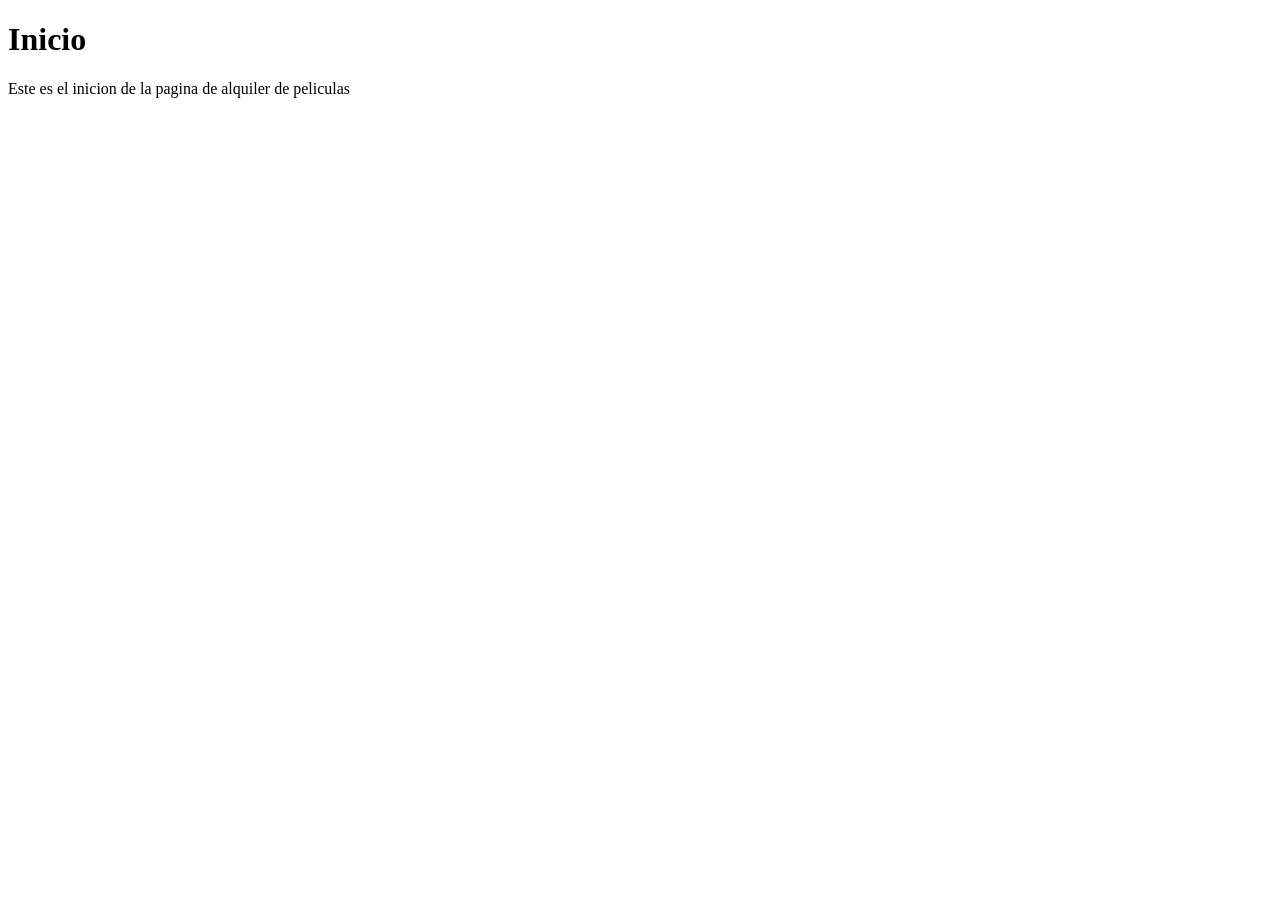
<file: Reto/PelisLancer/news/templates/index.html>
<!DOCTYPE html>
<html>
<head>
	<title>Pelis Lancer</title>
	<Script>
		
		alert ("Bienvenido/a a Pelis Lancer")
	</Script>
</head>
<body>

<h1>Inicio</h1>
<P>Este es el inicion de la pagina de alquiler de peliculas</P>


</body>
</html>
</file>
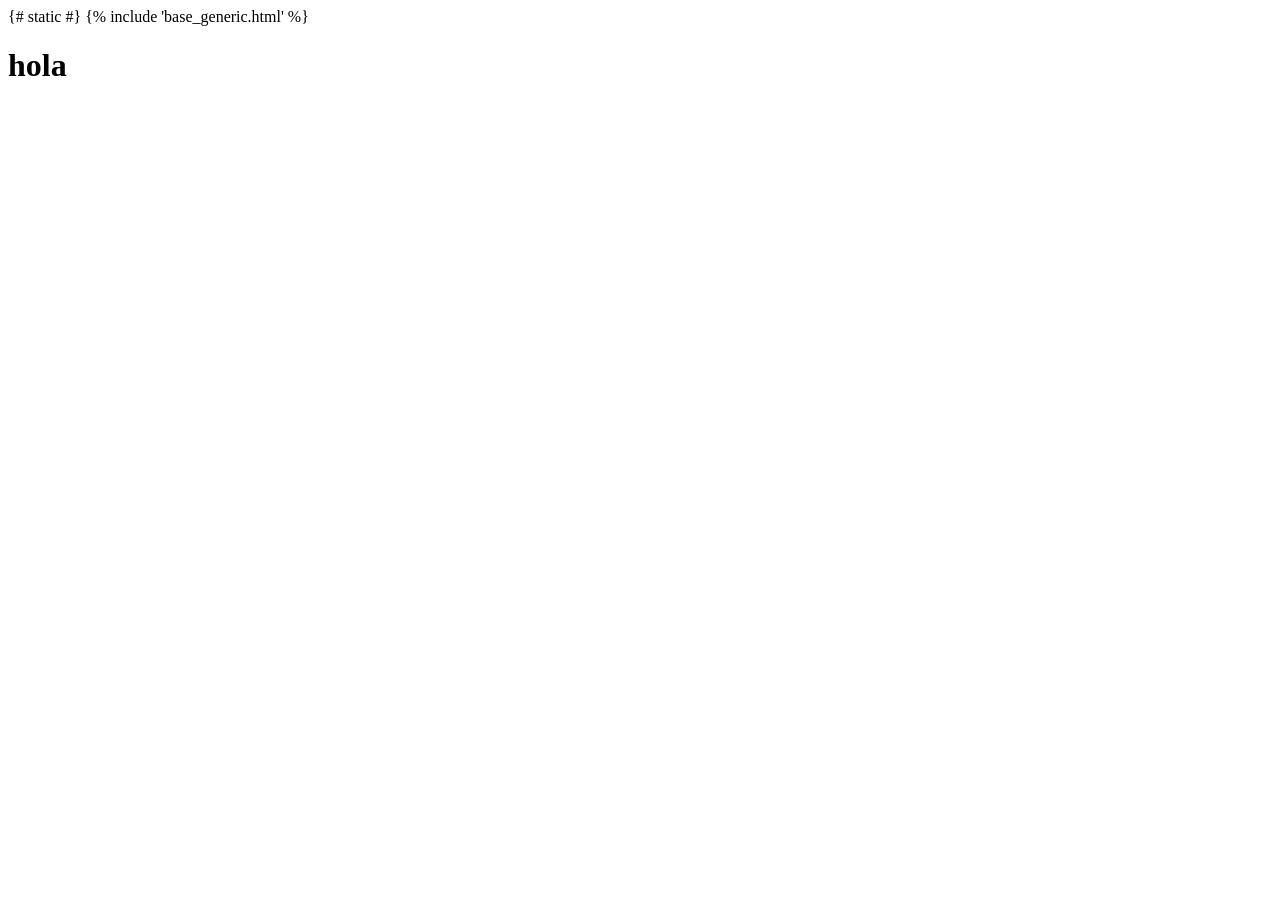
<file: Reto/PelisLancer/news/templates/alquiler.html>
{# static #}
<!DOCTYPE html>
<html lang="es">
<head>
    <meta charset="UTF-8">
    <meta name="viewport" content="width=device-width, initial-scale=1.0">
    <meta http-equiv="X-UA-Compatible" content="ie=edge">
    <title>PelisLancer</title>
    <Script>
    alert("Bienvenido/a a PelisLancer")
    </Script>
</head>
<body>
        {% include 'base_generic.html' %}
        <h1>hola</h1>
    
</body>
</html>
</file>
